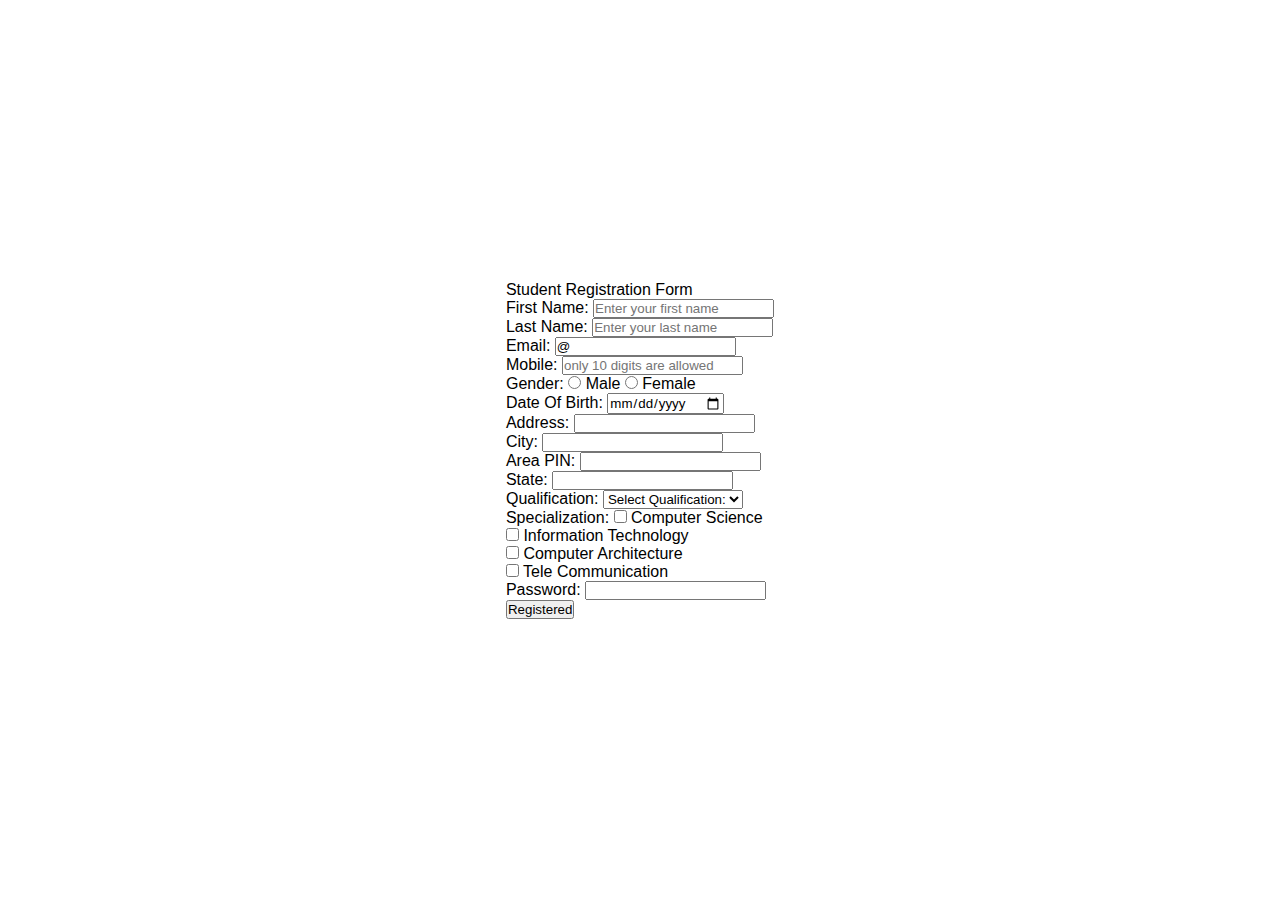
<file: index.html>
<html>
    <head>
        <title>Form</title>
        <link rel="stylesheet" type="text/css" href="style.css">
    </head>
        <body>
            <div class="container">
                <div class="title">Student Registration Form</div>
                <form action ="#">
                <div class="input-box"> 
                   <label for="first-name">First Name:</label>
                    <input type =" text" placeholder="Enter your first name"/><br/>
                </div>
                
                <div class="input-box">
                    <label for ="last-name">Last Name:</label>
                    <input type ="text" placeholder="Enter your last name"/><br/>
    
                </div>
               
                <div class="input-box">
                    <label for ="email">Email:</label>
                    <input type ="text" placeholder="ist should contain @" value="@"/><br/>
    
                </div>
               
               <div class ="input-box">
                <label for ="mobile">Mobile:</label>
                <input type ="number" placeholder="only 10 digits are allowed"/><br/>
    
               </div>
    
    
                <div class="gender-details">
                    <label for ="gender">Gender:</label>
                    <input type ="radio" />
                    <label>Male</label>
                    <input type ="radio" />
                    <label>Female</label><br/>
                </div>
                
                <div class="date-of-birth">
                    <label for= "dateofbirth">Date Of Birth:</label>
                    <input type="date"/><br/>
    
                </div>
    
               <div class="input-box">
                    <label for="address">Address:</label>
                    <input type="text area" ><br/>
    
               </div>
                <div class ="input-box">
                    <label>City:</label>
                    <input type=""text/><br/>
    
                </div>
                
                <div class="input-box">
                    <label>Area PIN:</label>
                    <input type ="text"/><br/>
    
                </div>
                
                <div class="input-box">
                    <label>State: </label>
                    <input type ="text"/><br/>
    
                </div>
                <div class="qualification-details">
                    <label>Qualification:</label>
                    <select>
                    <option>Select Qualification:</option>
                    <option>Engineer</option>
                    <option>Doctor</option>
                    </select><br/>
                </div>
    
              <div>
                <label>Specialization:</label>
                <input type="checkbox"/>
                <label>Computer Science</label><br/>
                <input type="checkbox"/>
                <label>Information Technology</label><br/>
                <input type="checkbox"/>
                <label>Computer Architecture</label><br/>
                <input type="checkbox"/>
                <label>Tele Communication</label><br/>
              </div>
              
              <div>
                <label>Password:</label>
                <input type="text"><br/>
              </div>
              
              <div class ="button">
                <button >Registered</button>
              </div>

            </div>
          
      </form>
 </body>
</html>
</file>
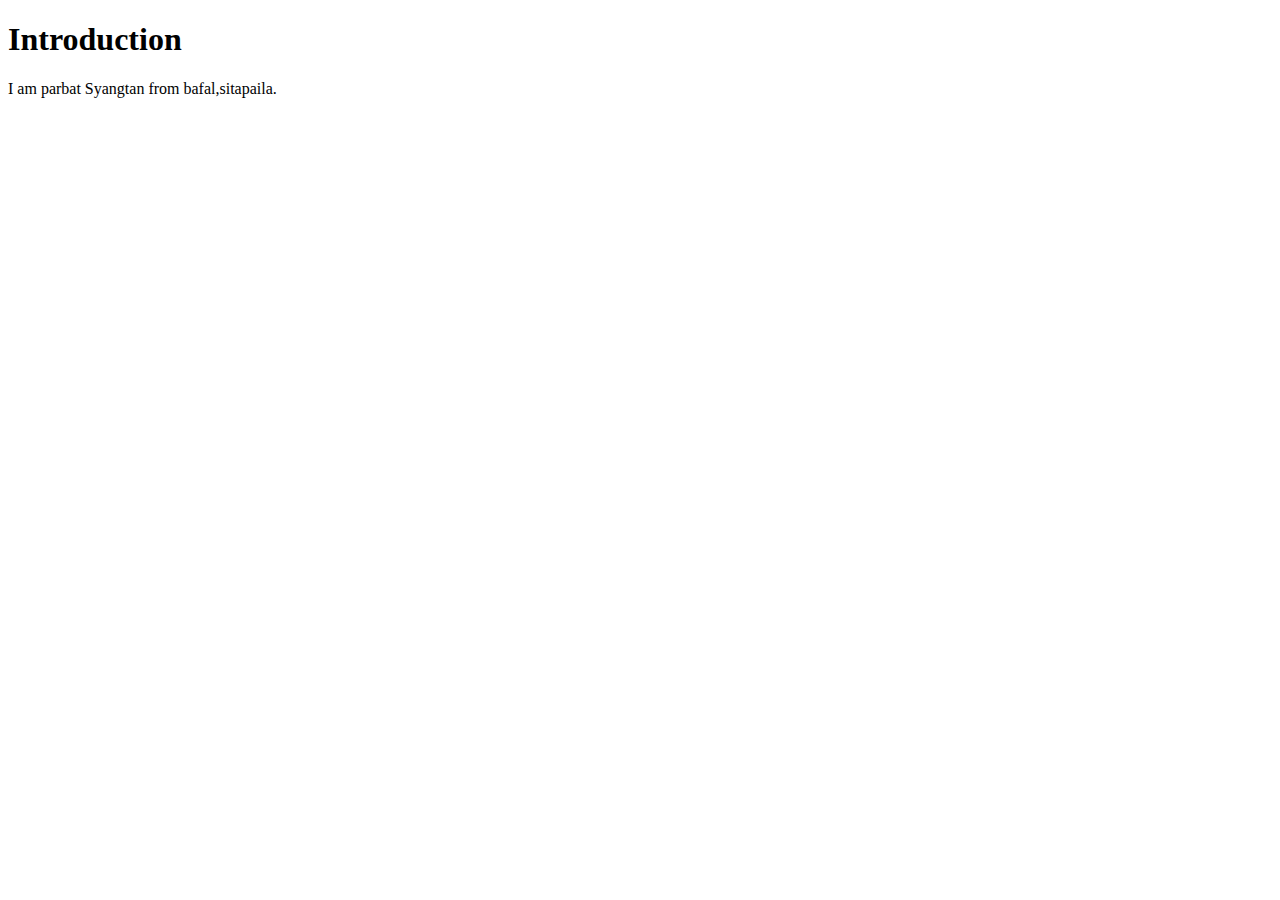
<file: header.html>
<!DOCTYPE html>
<html lang="en">
<head>
    <meta charset="UTF-8">
    <meta http-equiv="X-UA-Compatible" content="IE=edge">
    <meta name="viewport" content="width=device-width, initial-scale=1.0">
    <title>Parbat Syangtan</title>
</head>
<body>
    <h1>Introduction</h1>
    <p>I am parbat Syangtan from bafal,sitapaila.

    </p>    
</body>
</html>
</file>
<file: style.css>
*{
    margin: 0;
    padding: 0;
    box-sizing: border-box;
    font-family: 'poppins',sans-serif;
}
body{
    display: flex;
    height :100vh;
    justify-content: center;
    align-items: center;
}
</file>
